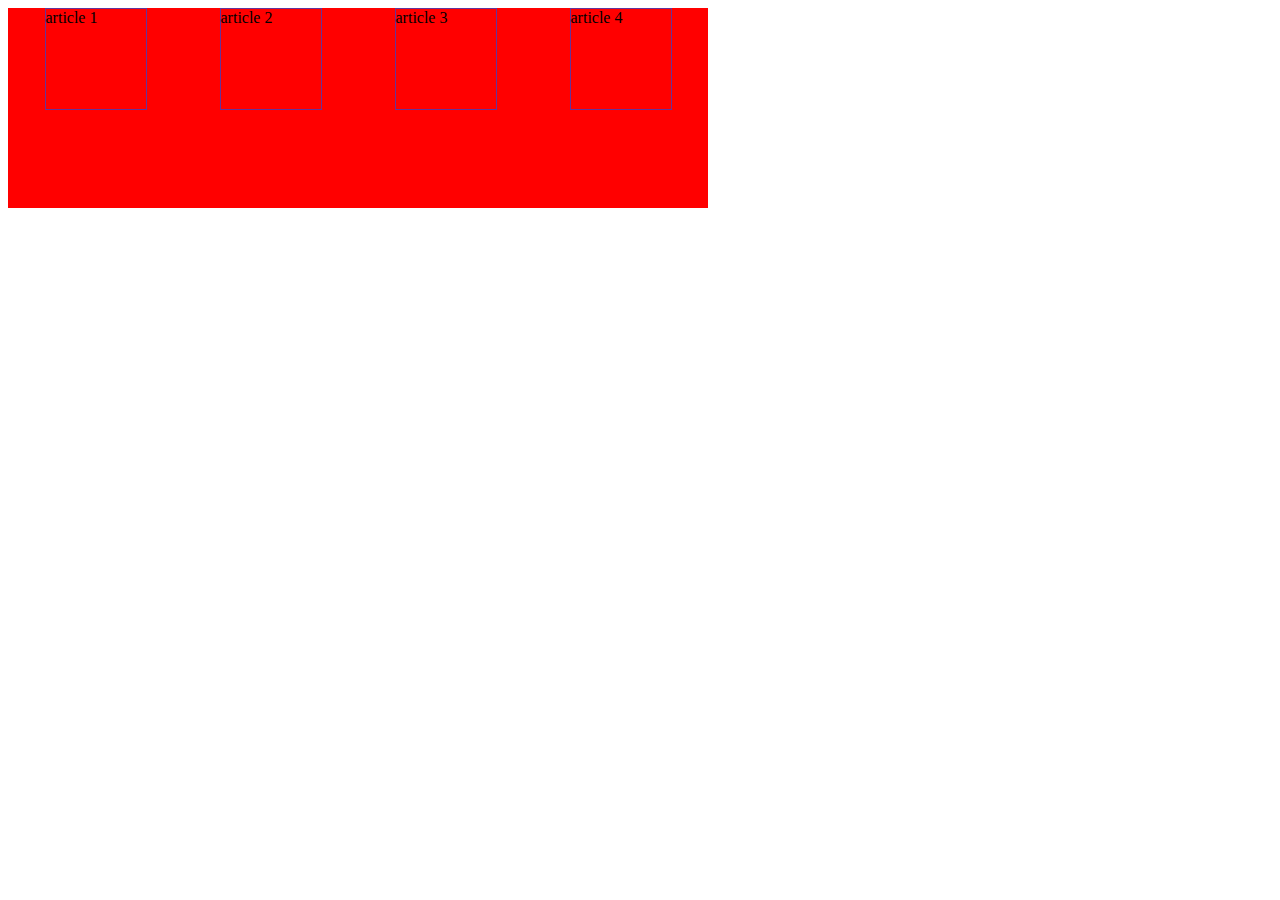
<file: s2-css/index.html>
<!DOCTYPE html>
<html lang="en">

<head>
  <meta charset="UTF-8">
  <meta http-equiv="X-UA-Compatible" content="IE=edge">
  <meta name="viewport" content="width=device-width, initial-scale=1.0">
  <title>Document</title>
  <link rel="stylesheet" href="css/style.css">
</head>

<body>

  <section class="section">
    <article class="article">article 1</article>
    <article class="article">article 2</article>
    <article class="article">article 3</article>
    <article class="article">article 4</article>
  </section>


</body>

</html>
</file>
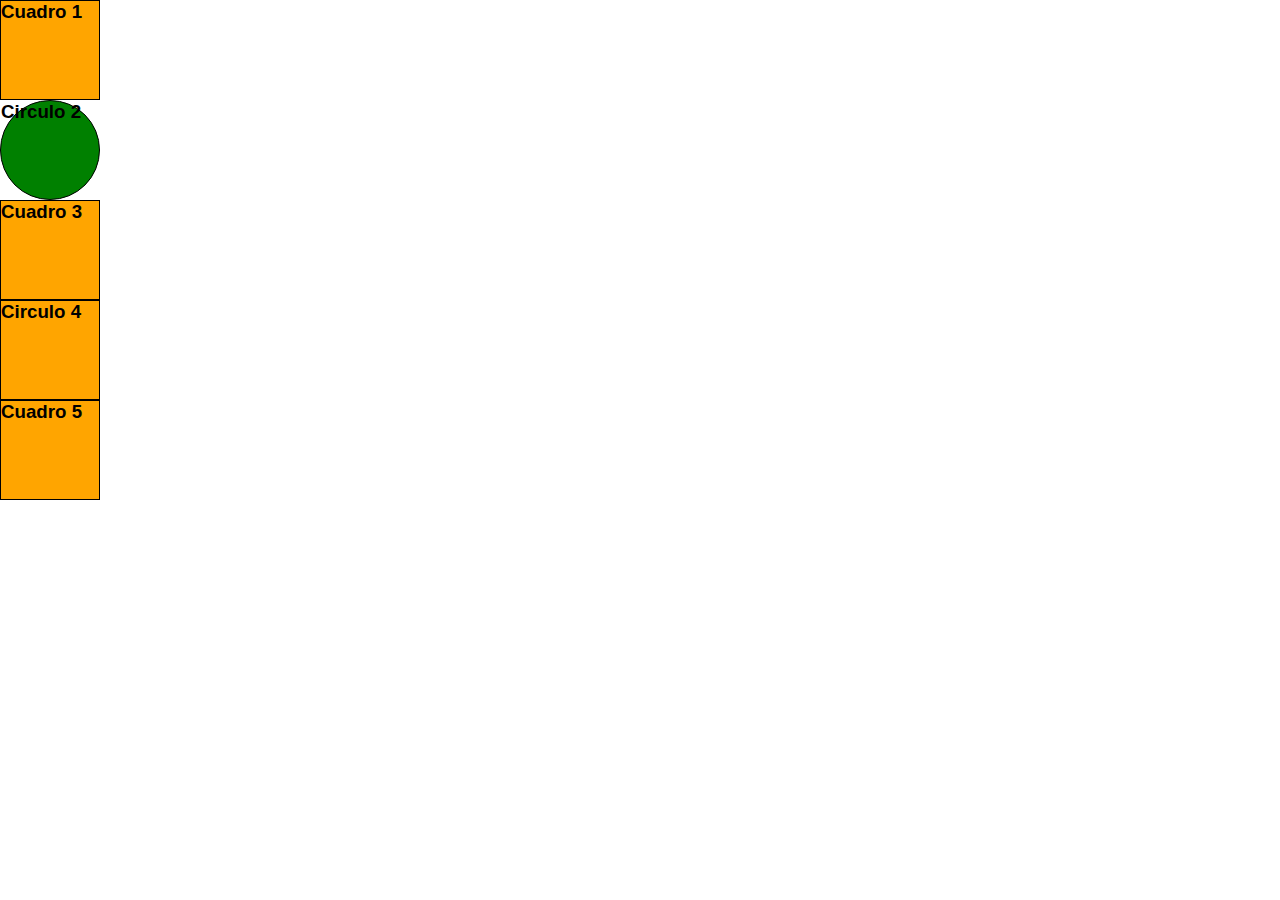
<file: s4-media-queries/index.html>
<!DOCTYPE html>
<html lang="en">

<head>
  <meta charset="UTF-8">
  <meta http-equiv="X-UA-Compatible" content="IE=edge">
  <meta name="viewport" content="width=device-width, initial-scale=1.0">
  <link rel="stylesheet" href="./css/style.css">
  <title>Medias Queries</title>
</head>

<body>
  <section class="cuadro1">
    <h3>Cuadro 1</h3>
  </section>

  <section class="circulo2">
    <h3>Circulo 2</h3>
  </section>
  <section class="cuadro3">
    <h3>Cuadro 3</h3>
  </section>
  <section class="circulo4">
    <h3>Circulo 4</h3>
  </section>
  <section class="cuadro5">
    <h3>Cuadro 5</h3>
  </section>




</body>

</html>
</file>
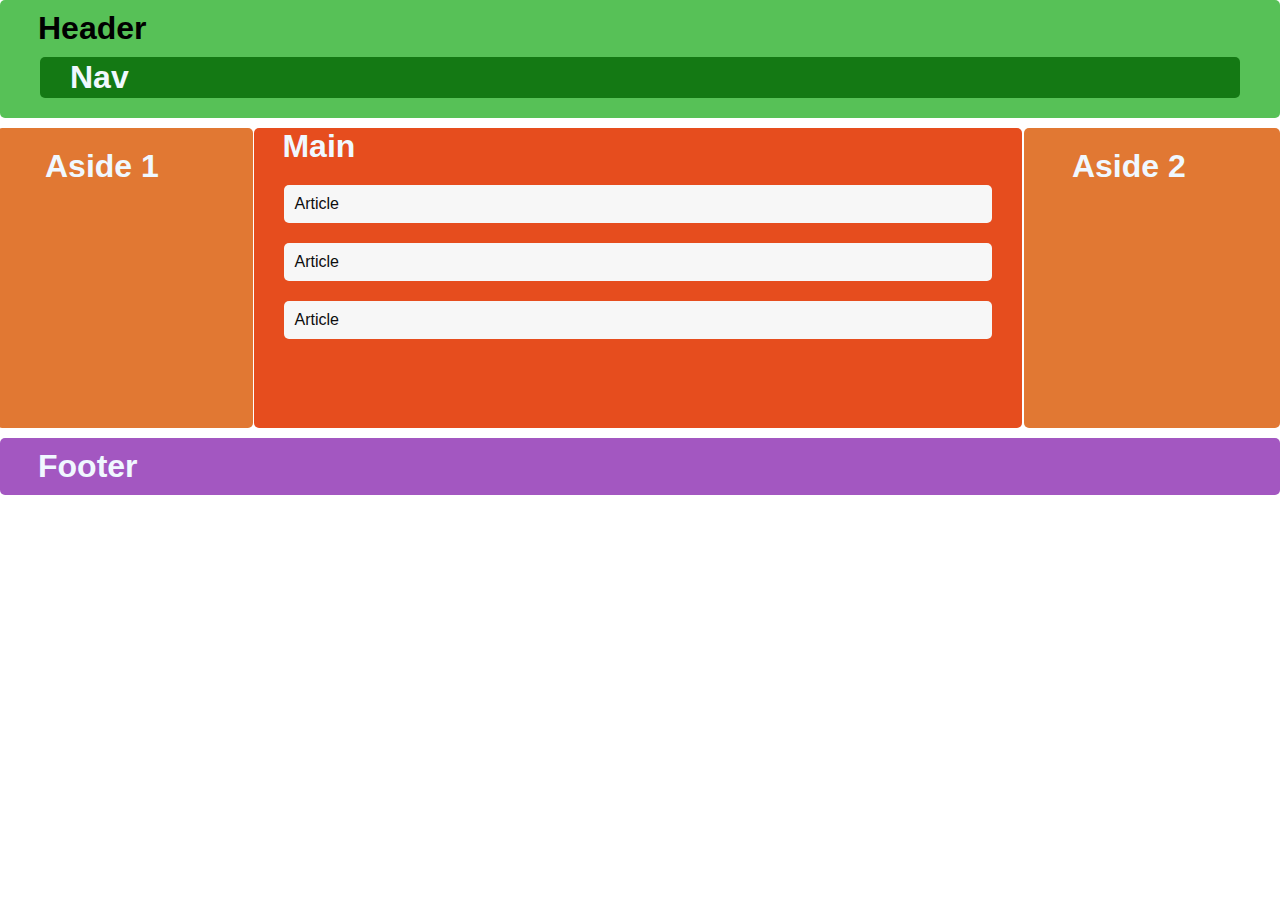
<file: s1-html/practica1/index.html>
<!DOCTYPE html>
<html lang="en">

<head>
    <meta charset="UTF-8">
    <meta http-equiv="X-UA-Compatible" content="IE=edge">
    <meta name="viewport" content="width=device-width, initial-scale=1.0">
    <title>Document</title>
    <link rel="stylesheet" href="css/style.css">
</head>

<body>
    <header>
        <h1>Header</h1>
        <nav>
            <h1>Nav</h1>
        </nav>
    </header>

    <aside class="aside">
        <h1>Aside 1</h1>
    </aside>

    <main>
        <h1>Main</h1>
        <article> Article </article>
        <article> Article </article>
        <article> Article </article>
    </main>

    <aside class="aside">
        <h1>Aside 2</h1>
    </aside>

    <footer>
        <h1>Footer</h1>
    </footer>
</body>

</html>
</file>
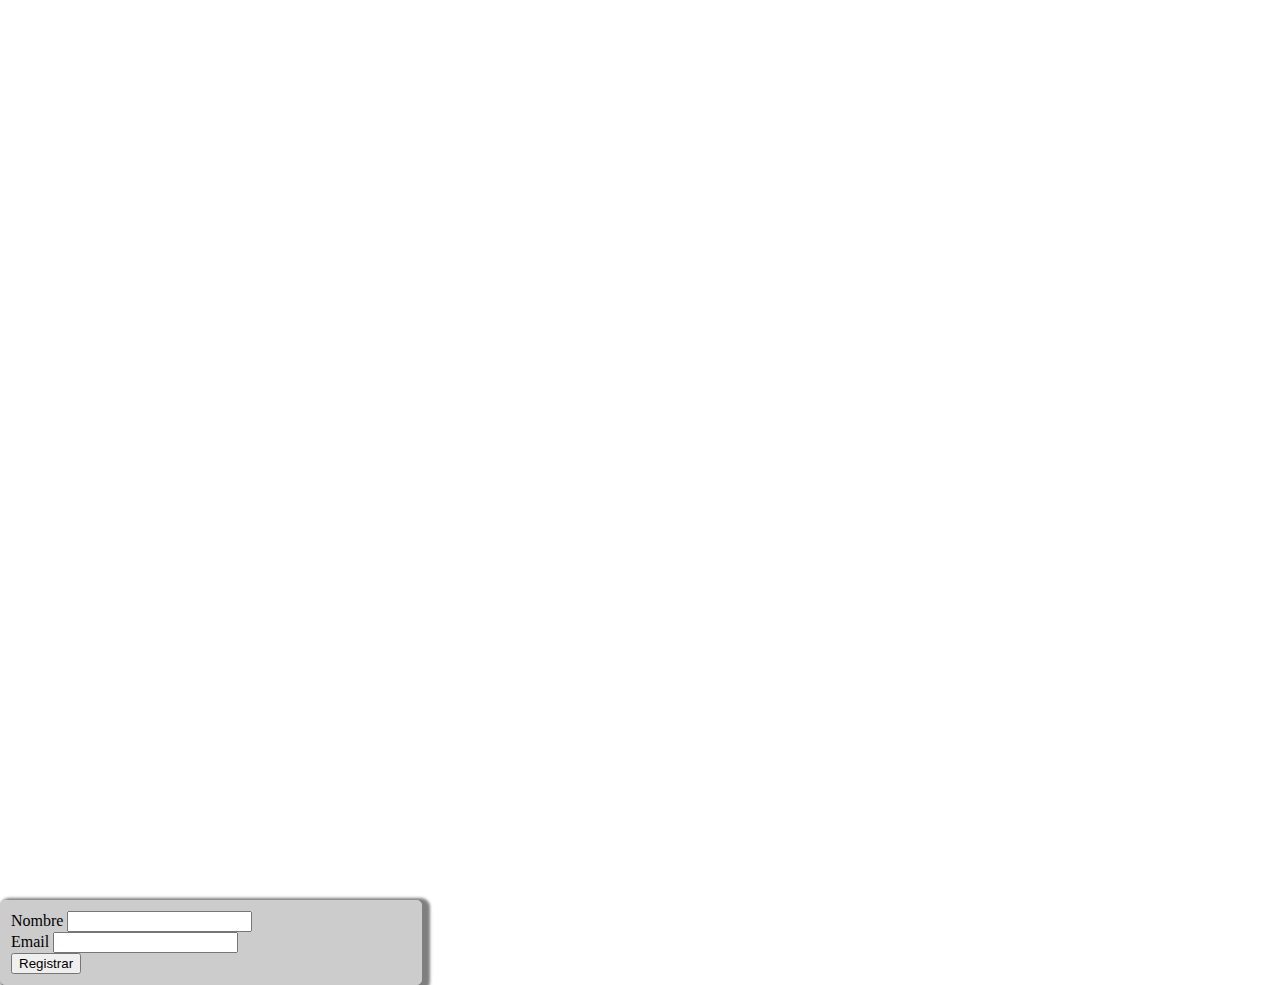
<file: s5-transicion-animation-position/practica/index.html>
<!DOCTYPE html>
<html lang="en">

<head>
  <meta charset="UTF-8">
  <meta http-equiv="X-UA-Compatible" content="IE=edge">
  <meta name="viewport" content="width=device-width, initial-scale=1.0">
  <link rel="stylesheet" href="css/style.css">
  <title>Practica</title>
</head>

<body>

  <section class="contact">
    <form action="" class="form">
      <div class="form-group">
        <label for="">Nombre</label>
        <input type="text" name="" id="">
      </div>

      <div class="form-group">
        <label for="">Email</label>
        <input type="text" name="" id="">
      </div>
      <button>Registrar</button>
    </form>
  </section>

  <footer>

  </footer>


</body>

</html>
</file>
<file: s2-css/css/style.css>
.section {
width: 700px;
height: 200px;
background-color: red;
display: flex;
flex-direction: row;
justify-content: space-around;
}

.article {
width: 100px;
height: 100px;
border: 1px solid rebeccapurple;
}
</file>
<file: s4-media-queries/css/style.css>
*{
  margin: 0px;
  padding: 0px;
  box-sizing: border-box;
}

body {
  font-family: 'Gill Sans', 'Gill Sans MT', Calibri, 'Trebuchet MS', sans-serif;
  color: black;
}

.cuadro1 {
  border: 1px solid black;
  background-color: orange;
  width: 100px;
  height: 100px;
}

.circulo2 {
  border: 1px solid black;
  border-radius: 50%;
  background-color: green;
  width: 100px;
  height: 100px;
}

.cuadro3 {
  border: 1px solid black;
  background-color: orange;
  width: 100px;
  height: 100px;
}

.circulo4 {
  border: 1px solid black;
  background-color: orange;
  width: 100px;
  height: 100px;
}

.cuadro5 {
  border: 1px solid black;
  background-color: orange;
  width: 100px;
  height: 100px;
}
</file>
<file: s1-html/practica1/css/style.css>
* {
  padding: 0;
  margin: 0;
  box-sizing: border-box;
} 

body {  
  font: caption;
}

header {
  background-color: hsl(120, 46%, 55%);
  padding: 10px;
  border: 2px ;
  border-radius: 5px;
  margin-bottom: 10px;
  
}

h1 {
  padding-left: 28px;
}

nav {
  background-color: rgb(20, 121, 20);
  margin: 10px 30px 10px 30px;
  padding: 2px;
  border-style: groove;
  border: 2px ;
  border-radius: 5px;
  color: aliceblue;
  
}

.aside {
  display: inline-block;
  width: 20%;
  height: 300px;
  background-color: hsl(24, 74%, 54%);
  padding: 20px;
  border-style: groove;
  border: 2px ;
  border-radius: 5px;
  color: aliceblue;
  margin-left: -3px;
  vertical-align: top;
}

main {
  display: inline-block;
  width:60%;
  height: 300px;
  background-color: hsl(14, 80%, 51%);
  border-style: groove;
  border: 2px ;
  border-radius: 5px;
  margin-left: -3px;
  color: aliceblue;
}

article {
  background-color: hsl(0, 0%, 97%);
  margin: 20px 30px 20px 30px;
  padding: 10px;
  border-style: groove;
  border: 2px ;
  border-radius: 5px;
  color: #0d0d0e;
}


footer {
  background-color: rgb(163, 87, 193);
  margin-top: 10px;
  padding: 10px;
  border-style: groove;
  border: 2px ;
  border-radius: 5px;
  color: aliceblue;
}
</file>
<file: s5-transicion-animation-position/practica/css/style.css>
.footer {
  background-color: peru;
  width: 100%;
  height: 200px;
}


.form {
  width: 400px;
  padding: 10px;
  border-radius: 5px;
  border: 1px solid #ccc ;
  background-color: #ccc;
  box-shadow: 4px 2px 3px 4px rgb(0,0,0,0.5);
  position: absolute;
  top: 100%;
  left: 0;

}
</file>
